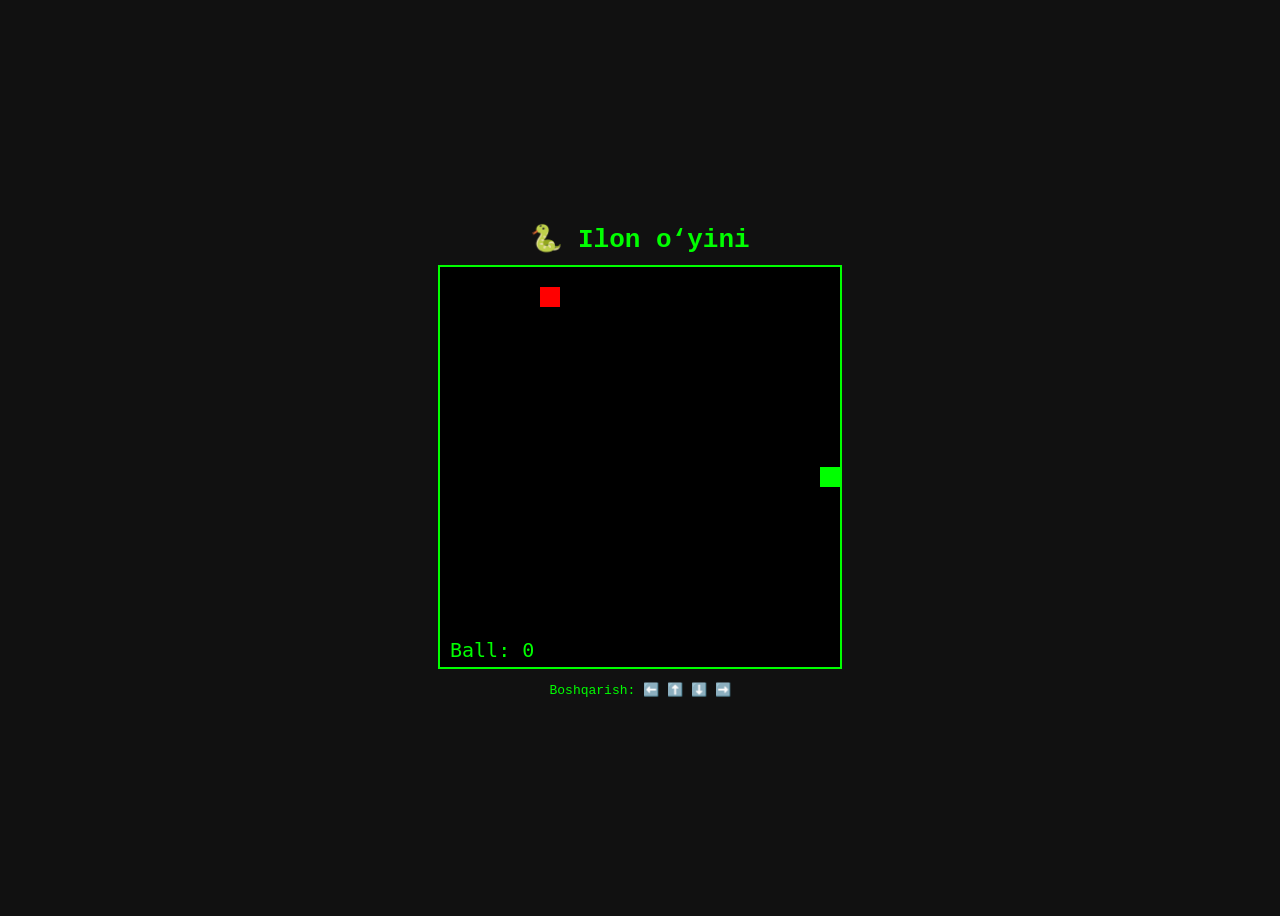
<file: index2.html>
<!DOCTYPE html>
<html lang="uz">
<head>
  <meta charset="UTF-8" />
  <meta name="viewport" content="width=device-width, initial-scale=1.0" />
  <title>Ilon o‘yini 🐍</title>
  <link rel="shortcut icon" href="./images.jpg" type="image/x-icon">
  <style>
    body {
      background-color: #111;
      display: flex;
      justify-content: center;
      align-items: center;
      height: 100vh;
      flex-direction: column;
      color: #0f0;
      font-family: monospace;
    }

    canvas {
      background-color: #000;
      border: 2px solid #0f0;
    }

    h1 {
      margin-bottom: 10px;
    }
  </style>
</head>
<body>
  <h1>🐍 Ilon o‘yini</h1>
  <canvas id="game" width="400" height="400"></canvas>
  <p>Boshqarish: ⬅️ ⬆️ ⬇️ ➡️</p>

  <script>
    const canvas = document.getElementById("game");
    const ctx = canvas.getContext("2d");

    const box = 20; // katakcha o'lchami
    let snake = [{ x: 9 * box, y: 10 * box }];
    let direction = "RIGHT";
    let food = {
      x: Math.floor(Math.random() * 19 + 1) * box,
      y: Math.floor(Math.random() * 19 + 1) * box,
    };
    let score = 0;

    document.addEventListener("keydown", directionControl);

    function directionControl(event) {
      if (event.key === "ArrowLeft" && direction !== "RIGHT") direction = "LEFT";
      else if (event.key === "ArrowUp" && direction !== "DOWN") direction = "UP";
      else if (event.key === "ArrowRight" && direction !== "LEFT") direction = "RIGHT";
      else if (event.key === "ArrowDown" && direction !== "UP") direction = "DOWN";
    }

    function collision(head, array) {
      for (let i = 0; i < array.length; i++) {
        if (head.x === array[i].x && head.y === array[i].y) {
          return true;
        }
      }
      return false;
    }

    function draw() {
      ctx.fillStyle = "#000";
      ctx.fillRect(0, 0, 400, 400);

      for (let i = 0; i < snake.length; i++) {
        ctx.fillStyle = i === 0 ? "#0f0" : "#0a0";
        ctx.fillRect(snake[i].x, snake[i].y, box, box);
      }

      ctx.fillStyle = "#f00";
      ctx.fillRect(food.x, food.y, box, box);

      let snakeX = snake[0].x;
      let snakeY = snake[0].y;

      if (direction === "LEFT") snakeX -= box;
      if (direction === "UP") snakeY -= box;
      if (direction === "RIGHT") snakeX += box;
      if (direction === "DOWN") snakeY += box;

      // Ilon ovqat yegan payt
      if (snakeX === food.x && snakeY === food.y) {
        score++;
        food = {
          x: Math.floor(Math.random() * 19 + 1) * box,
          y: Math.floor(Math.random() * 19 + 1) * box,
        };
      } else {
        snake.pop();
      }

      const newHead = { x: snakeX, y: snakeY };

      // Urilishlarni tekshirish
      if (
        snakeX < 0 ||
        snakeY < 0 ||
        snakeX >= 400 ||
        snakeY >= 400 ||
        collision(newHead, snake)
      ) {
        clearInterval(game);
        alert("O‘yin tugadi! Ball: " + score);
      }

      snake.unshift(newHead);

      // Ball
      ctx.fillStyle = "#0f0";
      ctx.font = "20px monospace";
      ctx.fillText("Ball: " + score, 10, 390);
    }

    let game = setInterval(draw, 100);
  </script>
</body>
</html>
</file>
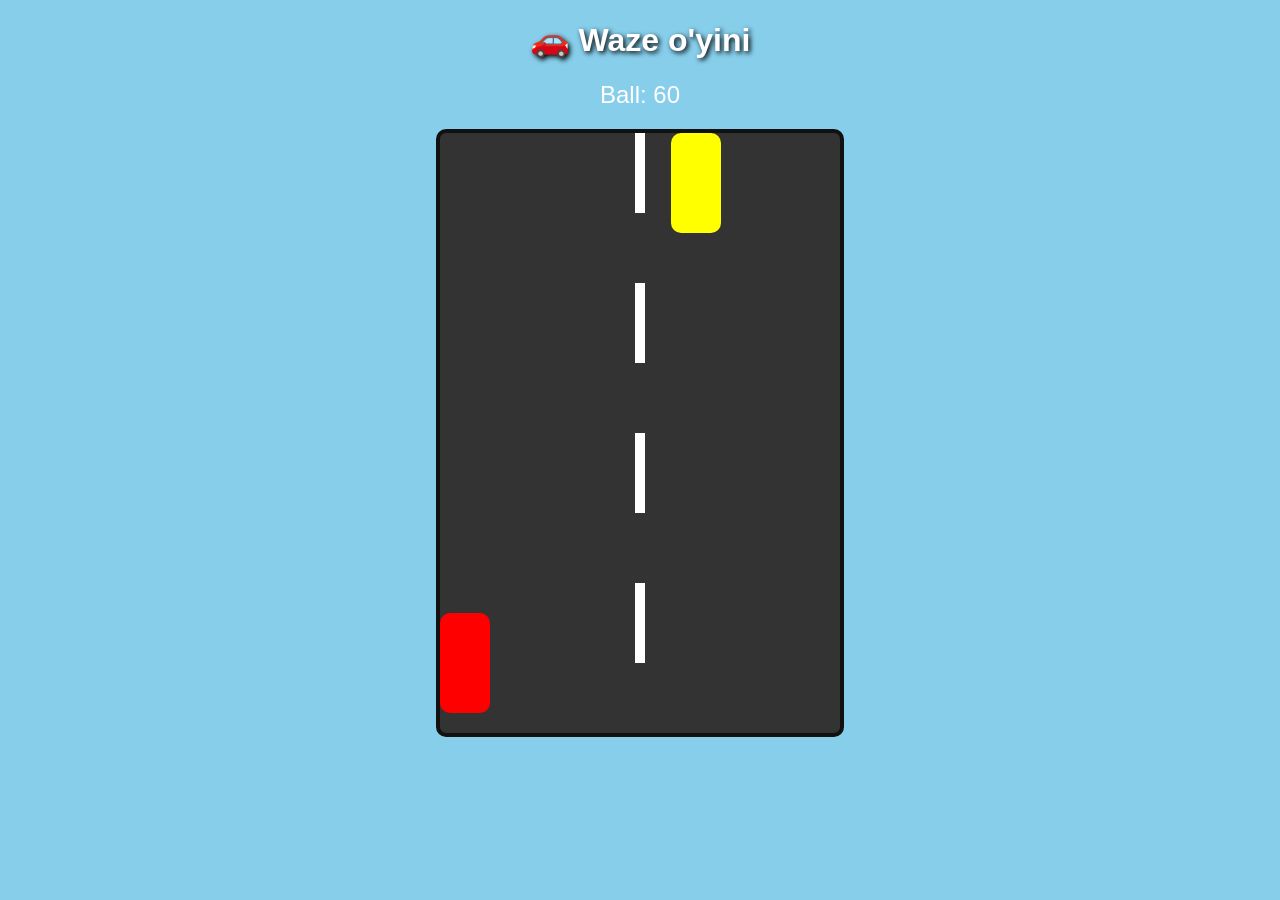
<file: index3.html>
<!DOCTYPE html>
<html lang="uz">
<head>
  <meta charset="UTF-8" />
  <meta name="viewport" content="width=device-width, initial-scale=1.0" />
  <title>Waze o'yini</title>
  <style>
    body {
      margin: 0;
      background: #87ceeb;
      overflow: hidden;
      font-family: sans-serif;
      text-align: center;
    }
    h1 {
      color: white;
      text-shadow: 2px 2px 5px #000;
    }
    #gameArea {
      position: relative;
      width: 400px;
      height: 600px;
      margin: 20px auto;
      background: #333;
      overflow: hidden;
      border-radius: 10px;
      border: 4px solid #111;
    }
    .roadLine {
      position: absolute;
      width: 10px;
      height: 80px;
      background: white;
      left: 195px;
    }
    .car {
      position: absolute;
      width: 50px;
      height: 100px;
      bottom: 20px;
      background: red;
      border-radius: 10px;
    }
    .enemy {
      position: absolute;
      width: 50px;
      height: 100px;
      background: yellow;
      border-radius: 10px;
    }
    #score {
      color: white;
      font-size: 24px;
      margin-top: 10px;
    }
  </style>
</head>
<body>
  <h1>🚗 Waze o'yini</h1>
  <div id="score">Ball: 0</div>
  <div id="gameArea"></div>

  <script>
    const gameArea = document.getElementById('gameArea');
    const scoreDisplay = document.getElementById('score');

    let player = { speed: 5, score: 0, inPlay: false };
    let keys = { ArrowUp: false, ArrowDown: false, ArrowLeft: false, ArrowRight: false };

    document.addEventListener('keydown', pressOn);
    document.addEventListener('keyup', pressOff);

    function pressOn(e) { e.preventDefault(); keys[e.key] = true; }
    function pressOff(e) { e.preventDefault(); keys[e.key] = false; }

    function startGame() {
      gameArea.innerHTML = '';
      player.inPlay = true;
      player.score = 0;

      for (let x = 0; x < 5; x++) {
        let roadLine = document.createElement('div');
        roadLine.setAttribute('class', 'roadLine');
        roadLine.y = x * 150;
        roadLine.style.top = roadLine.y + 'px';
        gameArea.appendChild(roadLine);
      }

      let car = document.createElement('div');
      car.setAttribute('class', 'car');
      gameArea.appendChild(car);
      player.x = car.offsetLeft;
      player.y = car.offsetTop;

      for (let i = 0; i < 3; i++) {
        let enemy = document.createElement('div');
        enemy.setAttribute('class', 'enemy');
        enemy.y = ((i + 1) * 300) * -1;
        enemy.style.left = Math.floor(Math.random() * 350) + 'px';
        enemy.style.top = enemy.y + 'px';
        gameArea.appendChild(enemy);
      }

      window.requestAnimationFrame(playGame);
    }

    function playGame() {
      let car = document.querySelector('.car');
      let road = gameArea.getBoundingClientRect();

      if (!player.inPlay) return;

      moveLines();
      moveEnemies(car);

      if (keys.ArrowUp && player.y > 0) player.y -= player.speed;
      if (keys.ArrowDown && player.y < (road.height - 100)) player.y += player.speed;
      if (keys.ArrowLeft && player.x > 0) player.x -= player.speed;
      if (keys.ArrowRight && player.x < (road.width - 50)) player.x += player.speed;

      car.style.top = player.y + 'px';
      car.style.left = player.x + 'px';

      player.score++;
      scoreDisplay.textContent = "Ball: " + player.score;
      window.requestAnimationFrame(playGame);
    }

    function moveLines() {
      let lines = document.querySelectorAll('.roadLine');
      lines.forEach(line => {
        line.y += player.speed;
        if (line.y > 600) line.y -= 750;
        line.style.top = line.y + 'px';
      });
    }

    function moveEnemies(car) {
      let enemies = document.querySelectorAll('.enemy');
      enemies.forEach(enemy => {
        if (isCollide(car, enemy)) {
          player.inPlay = false;
          alert('💥 To‘qnashdingiz! Ball: ' + player.score);
        }
        enemy.y += player.speed;
        if (enemy.y > 600) {
          enemy.y = -200;
          enemy.style.left = Math.floor(Math.random() * 350) + 'px';
        }
        enemy.style.top = enemy.y + 'px';
      });
    }

    function isCollide(a, b) {
      let aRect = a.getBoundingClientRect();
      let bRect = b.getBoundingClientRect();
      return !(
        aRect.bottom < bRect.top ||
        aRect.top > bRect.bottom ||
        aRect.right < bRect.left ||
        aRect.left > bRect.right
      );
    }

    // Boshlanish
    startGame();
  </script>
</body>
</html>
</file>
